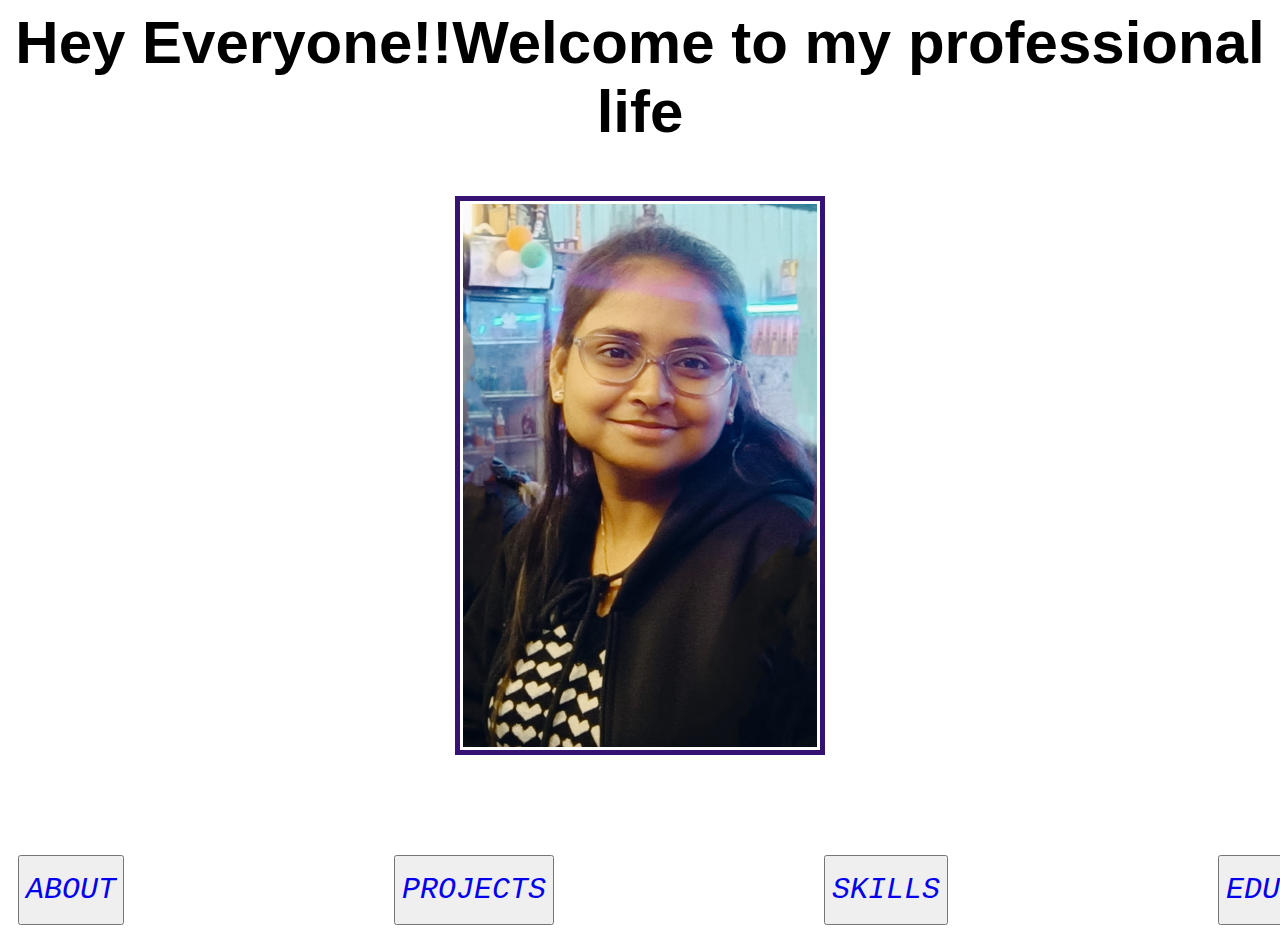
<file: gdsee/index.html>
<html lang="en">
<head>
    <link rel="stylesheet" href="first.css">
    <meta charset="UTF-8">
    <meta name="viewport" content="width=device-width, initial-scale=1.0">
    <link rel="preconnect" href="https://fonts.googleapis.com">
<link rel="preconnect" href="https://fonts.gstatic.com" crossorigin>
<link href="https://fonts.googleapis.com/css2?family=Montserrat+Alternates:ital,wght@0,100;0,200;0,300;0,400;0,500;0,600;0,700;0,800;0,900;1,100;1,200;1,300;1,400;1,500;1,600;1,700;1,800;1,900&display=swap" rel="stylesheet">
    <title>Document</title>
</head>
<body>
    <div class="reveal-text-container"> 
    <h2 class="text-reveal">Hey Everyone!!Welcome to my professional life <span
        class="reveal_bg" ></span>    </h2>
    </div>
    <div class="photo">
        <img src="image.jpeg" alt="Tripti">
    </div>
    <div class="buton">
        <button>
            <a href="about.html" target="_blank">ABOUT</a></button>
        <button>
            <a href="Project.html" target="_blank">PROJECTS</a></button>
            <button>
            <a href="skills.html" target="_blank">SKILLS</a></button>
            <button>
            <a href="education.html" target="_blank">EDUCATION</a></button>
        </div>
    </body>
</html>
</file>
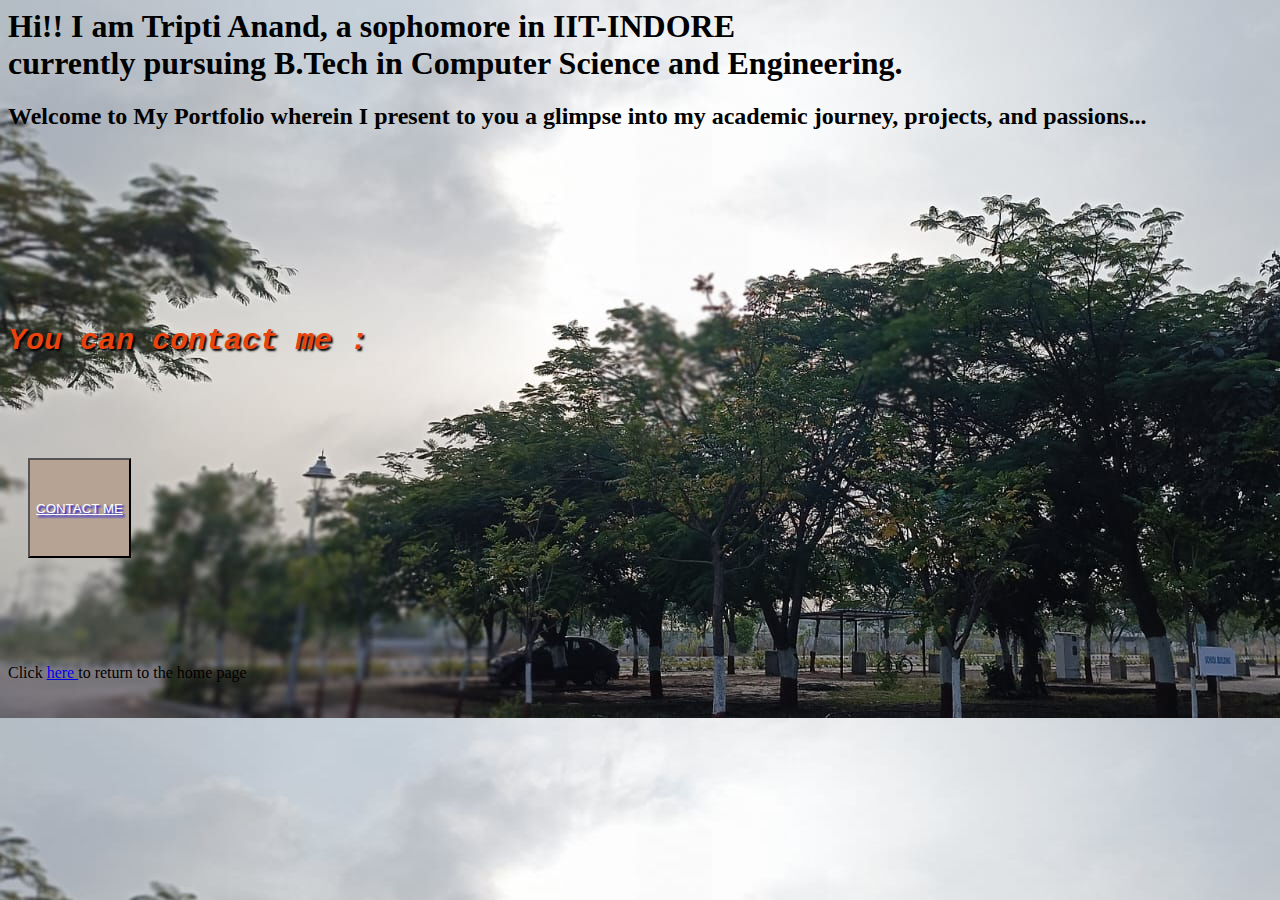
<file: gdsee/about.html>
<html lang="en">
<head>
    <link rel="stylesheet" href="about.css" >
    <meta charset="UTF-8">
    <meta name="viewport" content="width=device-width, initial-scale=1.0">
    <title>Document</title>
</head>
<body>
    <h1>Hi!! I am Tripti Anand, a sophomore in IIT-INDORE <br> currently pursuing B.Tech in Computer Science and Engineering.</h1>
    <h2>Welcome to My Portfolio wherein I present to you a glimpse into my academic journey, projects, and passions...</h2>
    <br><br><br><br><br><br><br><br>
    <h3>You can contact me : 
    </h3>
    <div class="buton">
    <button>
        <a href="contact.html" target="_blank">CONTACT ME</a></button>
       </div>
       <br><br><br><br><br>
    <p>Click
    <a href="index.html"target="_blank"> here </a>to return to the home page</p>
    
</body>
</html>
</file>
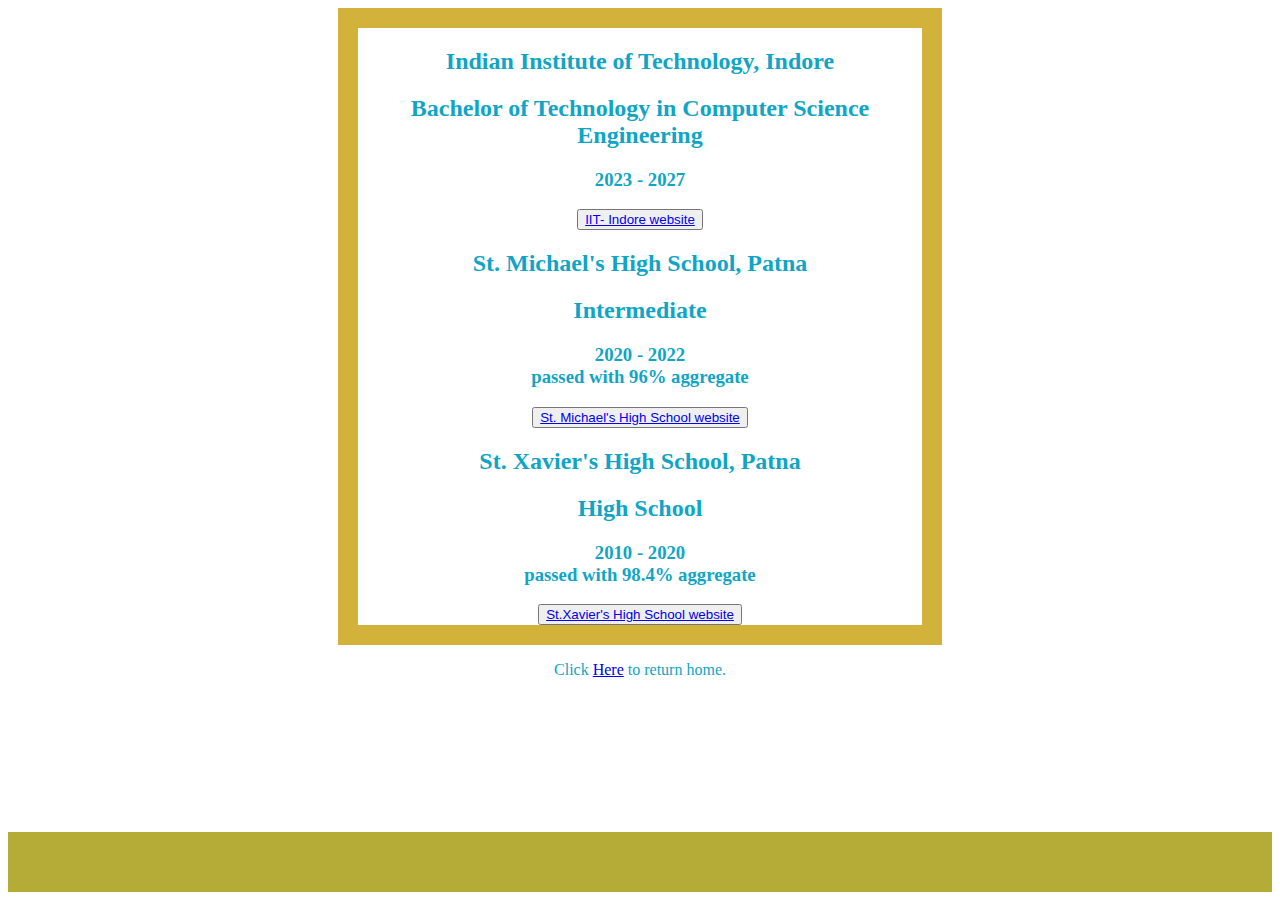
<file: gdsee/education.html>
<html lang="en">
<head>
    <link rel="stylesheet" href="education-cs.css">
    <meta charset="UTF-8">
    <meta name="viewport" content="width=device-width, initial-scale=1.0">
    <title>Document</title>
</head>
<body>
        <div class ="new">
            <h2>Indian Institute of Technology, Indore</h2>
            <h2>Bachelor of Technology in Computer Science Engineering</h2>
            <h3>2023 - 2027</h3>
            <button>
           <a href="https://www.iiti.ac.in" target="_blank">IIT- Indore website</a>
        </button>
        
            <h2>St. Michael's High School, Patna </h2>
            <h2>Intermediate</h2>
            <h3>2020 - 2022<br> passed with 96% aggregate</h3>
            <button>
           <a href="https://www.google.com/url?sa=t&rct=j&q=&esrc=s&source=web&cd=&cad=rja&uact=8&ved=2ahUKEwjK3Nv5up6EAxVfiFYBHWQvB3YQFnoECAkQAQ&url=https%3A%2F%2Fwww.stmichaelspatna.edu.in%2F&usg=AOvVaw30cMEaTjEeNbDEXmSiJP2g&opi=89978449" target="_blank">St. Michael's High School website</a>
        </button>
        <h2>St. Xavier's High School, Patna </h2>
        <h2>High School</h2>
        <h3>2010 - 2020<br> passed with 98.4% aggregate</h3>
        <button>
       <a href="https://www.google.com/url?sa=t&rct=j&q=&esrc=s&source=web&cd=&cad=rja&uact=8&ved=2ahUKEwjtoYDoup6EAxXUqFYBHQG3AmsQFnoECAgQAQ&url=https%3A%2F%2Fwww.stxavierspatna.in%2F&usg=AOvVaw0Pf4IqzkiUXI3Xfs7eeupn&opi=89978449" target="_blank">St.Xavier's High School website</a>
    </button>
    
</div>
<p> Click
    <a href="index.html" > Here</a> to return home.</p>
</body>
</html>
</file>
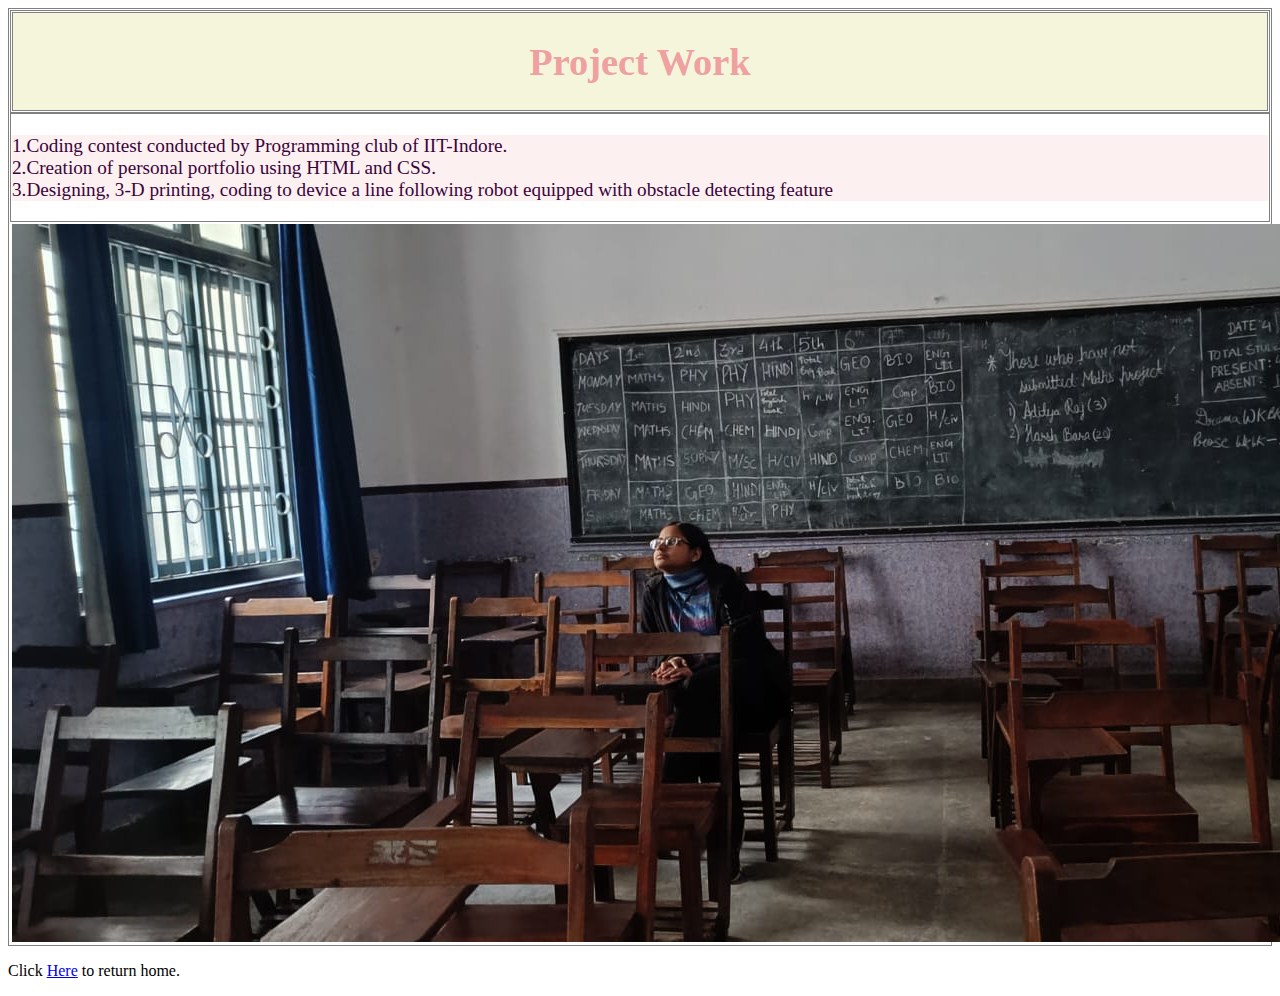
<file: gdsee/Project.html>
<html lang="en">
<head>
    <link rel="stylesheet" href=project.css>
    <meta charset="UTF-8">
    <meta name="viewport" content="width=device-width, initial-scale=1.0">
    <title>Document</title>
</head>
<body>
    <div>
    <div class="here"> 
        <div class="heading">
            <h1> Project <span>Work</span></h1>
        </div>
            </div>
            <div class="text">
             <p>1.Coding contest conducted by Programming club of IIT-Indore.<br>2.Creation of personal portfolio using HTML and CSS.<br>3.Designing, 3-D printing, coding to device a line following robot equipped with obstacle detecting feature</p> 
            </div>
            <div class="photo">
                <img src="memories.jpeg" alt="Campus IIT-I">
            </div>
        </div>
        <p> Click
            <a href="index.html" > Here</a> to return home.</p>
</body>
</html>
</file>
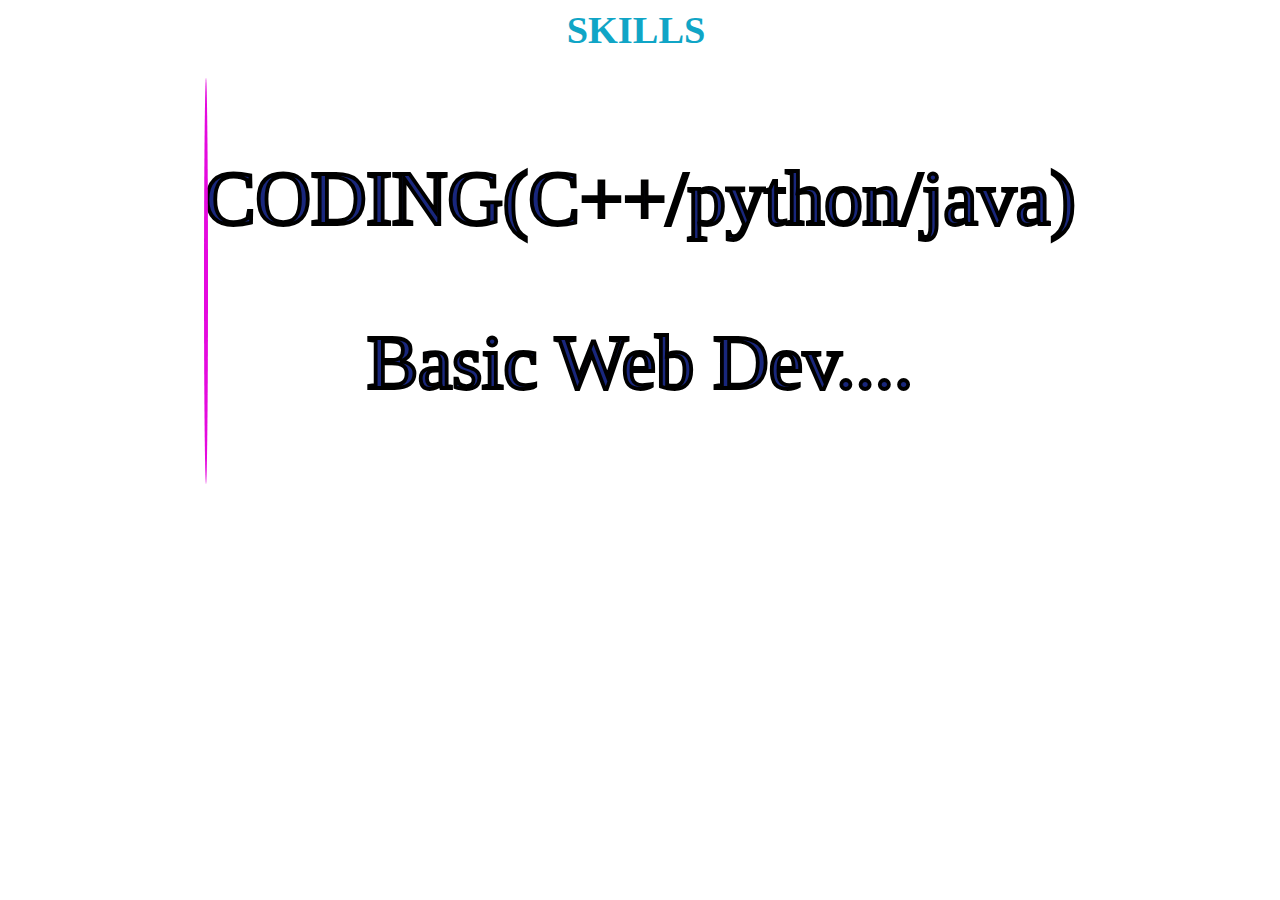
<file: gdsee/skills.html>
<html lang="en">

<head>
    <link rel="stylesheet" href="skills.css">
    <meta charset="UTF-8">
    <meta name="viewport" content="width=device-width, initial-scale=1.0">
    <title>Document</title>
</head>

<body>
    <h1>SKILLS</h1>
    <div class="mask">
        <div class="skill">

<p>CODING(C++/python/java)</p>
<p>Basic Web Dev....</p>
        </div>
    </div>
    <p> Click
        <a href="index.html" > Here</a> to return home.</p>
</body>

</html>
</file>
<file: gdsee/first.css>
body{
    background-image: url(https://plus.unsplash.com/premium_photo-1667668224647-e587eba122cc?w=900&auto=format&fit=crop&q=60&ixlib=rb-4.0.3&ixid=M3wxMjA3fDB8MHxzZWFyY2h8NXx8Y3JlYXRpdmUlMjBiYWNrZ3JvdW5kfGVufDB8fDB8fHww);
    background-repeat: no-repeat ;
    background-size:cover;
    
}
h1{
   text-align: center;    
}
.reveal-text-container .text-reveal{
    text-align: center;
    font-family:"Montserrat",sans-serif;
    font-size: 60px;
    font-weight: 800;
    position: relative;
}
.reveal-text-container .reveal_bg{
position: absolute;
height:100%;
width:0%;
background: #e63946;
left:0;
animation: new 1200ms ease-out;
}
@keyframes new {
80%
{
    width: 100%;
    left:0;
}
100%
{
    width: 0%;
    left:100%
}
}
a{
    text-decoration: none;
    text-align: center;
    font-size: 30px;
    font-family: 'Courier New', Courier, monospace;
    font-style: oblique;
    
}
.buton{
    display: flex;
    
    margin-top: 100px;
    width:150px;
    height:70px;
    border: none;
    border-radius: 40px;
    background-image: url();
}
button{
    margin-right: 260px;
    margin-left: 10px;
}
.photo img{
    display: block;
    margin-left: auto;
    margin-right: auto;
    width: 28%;
    height: 61.5%;
    border:5px solid #361373; padding:3px; margin:5p
}
</file>
<file: gdsee/about.css>
body{
    background-image: url(Unknown.jpeg);
}
button{
    
        margin-right: 2px;
        margin-left: 20px;
        
        background-color: rgb(182, 163, 148);
        -webkit-text-fill-color: rgb(255, 255, 255);
    text-shadow: 2px 2px 2px ;

}
.buton{
    display: flex;
    margin-top: 100px;
    width:350px;
    height:100px;
    border: none;
    border-radius: 70px;
    font-family:'Courier New', Courier, monospace;
}
h3{
    font-size: 30px;
    font-family: 'Courier New', Courier, monospace;
    font-style: oblique;
    -webkit-text-fill-color: rgb(233, 68, 13);
    text-shadow: 2px 2px 2px ;
}
</file>
<file: gdsee/education-cs.css>
body{
    background-image: url();
    background-repeat: repeat-x ;
    background-size:600px 200;
    color: rgb(16, 165, 198);
    text-align: center;
    border-bottom: 60px solid rgb(180, 172, 54);
    
}
.new {
    text-decoration-color: rgb(161, 24, 24);
    border: 20px solid rgb(211, 178, 59) ;
    border-style: double solid rgb(67, 4, 4);
    margin-left: 330px;
    margin-right:330px;
}
</file>
<file: gdsee/skills.css>
body{
    margin-left:auto !important;
    text-align: center;
    font-size: larger;
    color: rgb(16, 165, 198);  
    background-image: url(https://images.pexels.com/photos/2501965/pexels-photo-2501965.jpeg?auto=compress&cs=tinysrgb&w=1200);      
    background-repeat: repeat-x;
    
    
}
.mask{
    display: flex;
    justify-content: center;
    align-items: center;
    min-height:15;
    min-width:5%;
    background: #ffffff;
    color: rgb(16, 165, 198);
    text-align: center;
    position:absolute;
    width: 100%;
    -webkit-text-fill-color: rgb(25, 39, 125);
    animation: typing 3s steps(6) alternate infinite,line 1s infinite ;
}
.skill{
    position:relative ;
    font-size:6vw;
    color: #ff0101;
    -webkit-text-stroke: 0.3vw #000000;
}
.skill::before
{
    content: attr(data-text);
    position: absolute;
    top: 0;
    left: 0;
    width: 0;
    height: 100%;
    color:#e509de ;
    -webkit-text-stroke: 0vw #383d52; 
    border-right:2px solid;
    border-left:2px solid; ;
    border-radius: 100%;
    overflow:hidden;
    animation:animate 6s linear infinite;
}
@keyframes animate  {
    0%,10%,100%
    {
        width:0;
    }
    70%,90%
    {
        width:100%;
    }
}
@keyframes typing{
   to{
    width:3%;
    }
}
@keyframes line
{
    50%{
        color: transparent;
    }
}
h1{
    text-align: center;
}
</file>
